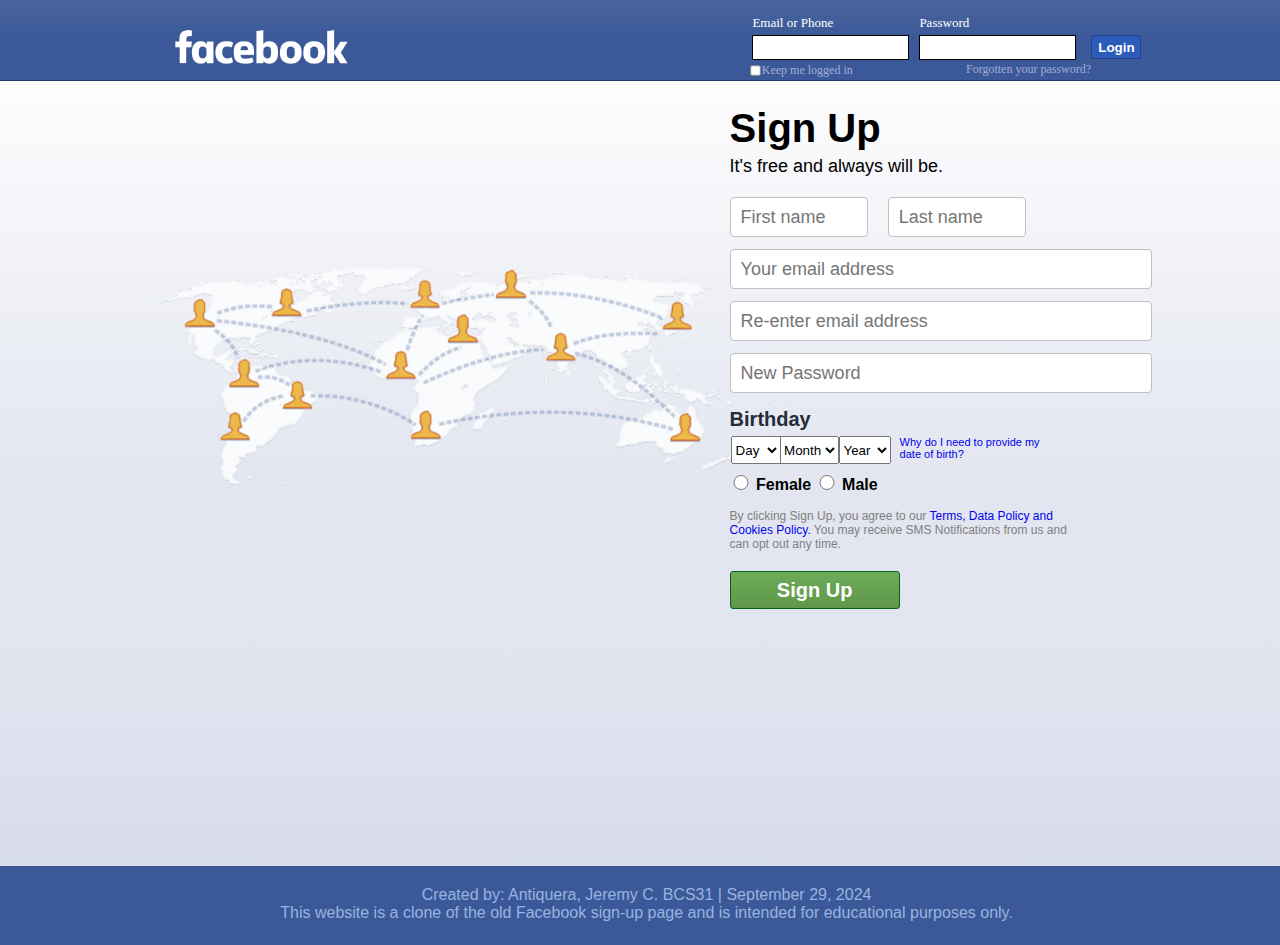
<file: index.html>
<!DOCTYPE html>
<html>
<head>
  <title>Facebook - login or signup</title>
  <link rel="stylesheet" type="text/css" href="style.css">
</head>
<body>
  <nav class="header-bar">
    <img class="brand-logo" src="fb.png">
    <form class="signin-form">
      <div class="user-email">
        <div class="text-label">Email or Phone</div>
        <input type="text" name="">
      </div>
      <div class="user-password">
        <div class="text-label">Password</div>
        <input type="password" name="">
      </div>
      <button class="signin-button">Login</button>
      <p class="forgot-pass">
        <a href="#">Forgotten your password?</a>
    </p>  
    </form>
    <div class="checkbox-container">
      <input type="checkbox" id="remember-me" name="remember-me" value="remember-mee">
      <label for="remember-me">Keep me logged in</label>
    </div>
  </nav>

  <section>
    <div class="welcome-section">
      <img class="main-logo" src="pngwing.com.png">
      <!--<p class="greeting-message message1">Thanks for stopping by!</p> -->
      <!-- <p class="greeting-message">We hope to see you again soon.</p> -->
    </div>

    <div class="register-section">
      <p class="create-account">Sign Up</p>
      <p class="free-note">It's free and always will be.</p>
      <form class="register-form">
        <div>
          <input class="user-firstname" type="text" name="" placeholder="First name">
          <input class="user-lastname" type="text" name="" placeholder="Last name">
          <input class="user-email" type="text" name="" placeholder="Your email address">
          <input class="user-email" type="text" name="" placeholder="Re-enter email address">
          <input class="user-pass" type="password" name="" placeholder="New Password">
          <!-- <input class="user-pass-confirm" type="password" name="" placeholder="Confirm password"> -->
        </div>
        <p class="dob-label">Birthday</p>
        <div class="dob-input">
          <select class="dob-day">
            <option>Day</option><option>1</option><option>2</option><option>3</option>
            <option>4</option><option>5</option><option>6</option><option>7</option>
            <option>8</option><option>9</option><option>10</option><option>11</option>
            <option>12</option><option>13</option><option>14</option><option>15</option>
            <option>16</option><option>17</option><option>18</option><option>19</option>
            <option>20</option><option>21</option><option>22</option><option>23</option>
            <option>24</option><option>25</option><option>26</option><option>27</option>
            <option>28</option><option>29</option><option>30</option>
          </select>
         <select class="dob-month">
           <option>Month</option><option>Jan</option><option>Feb</option><option>Mar</option>
           <option>Apr</option><option>May</option><option>Jun</option><option>Jul</option>
           <option>Aug</option><option>Sep</option><option>Oct</option><option>Nov</option>
           <option>Dec</option>
         </select>
         <select class="dob-year">
           <option>Year</option><option>1970</option><option>1972</option><option>1974</option>
           <option>1976</option><option>1978</option><option>1980</option><option>1982</option>
           <option>1984</option><option>1986</option><option>1988</option><option>1990</option>
           <option>1992</option><option>1995</option><option>1997</option><option>2000</option>
           <option>2002</option><option>2003</option><option>2004</option><option>2005</option>
           <option>2006</option><option>2007</option><option>2008</option>
         </select>
         <p class="dob-help"><a href="#">Why do I need to provide my date of birth?</a></p>
        </div>

        <div class="gender-choice">
          <input type="radio" name="gender" value="female" id="option-female" class="radio-option-female">
          <label for="option-female" class="label-option-female">Female</label>
          
          <input type="radio" name="gender" value="male" id="option-male" class="radio-option-male">
          <label for="option-male" class="label-option-male">Male</label>
      </div>
      
        <p class="terms-agreement">By clicking Sign Up, you agree to our <a href="#">Terms, Data Policy and Cookies Policy.</a> You may receive SMS Notifications from us and can opt out any time.</p>

        <button class="register-button">Sign Up</button>
        
      </form>
    </div>

    <footer>
      <p>Created by: Antiquera, Jeremy C. BCS31 | September 29, 2024</p>
      <p>This website is a clone of the old Facebook sign-up page and is intended for educational purposes only.</p>
  </footer>

  </section>
  <script src="signup.js"></script>
</body>
</html>
</file>
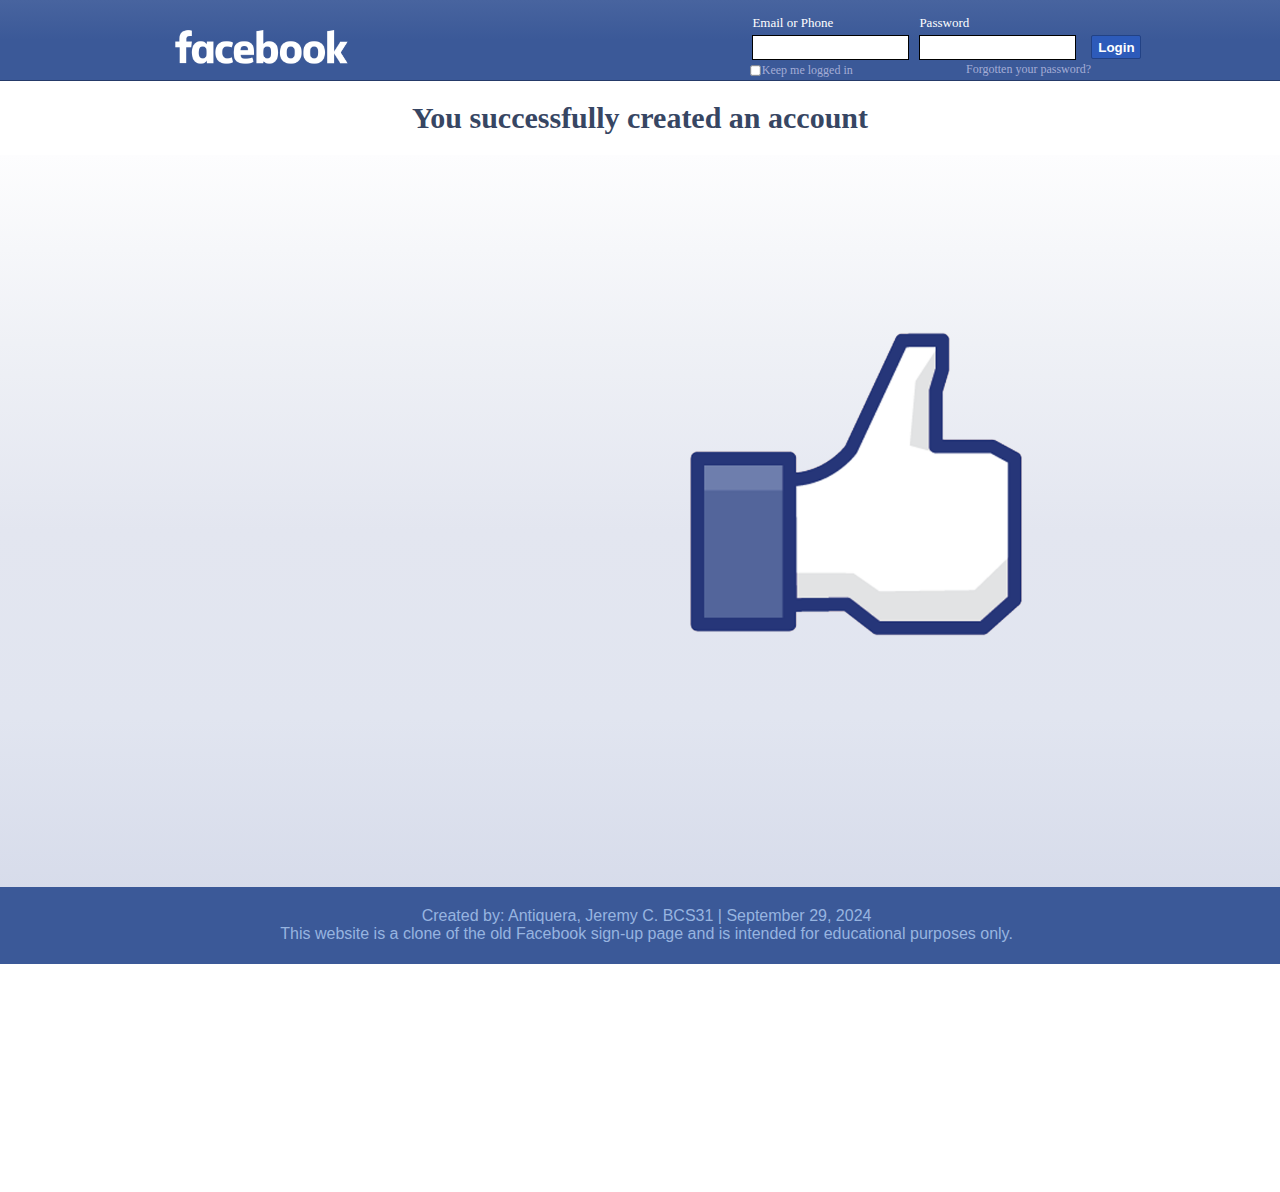
<file: success.html>
<!DOCTYPE html>
<html>
<head>
  <title>Facebook - login or signup</title>
  <style>
    *{
      margin: 0;
      padding: 0;
    }
    .header-bar{
      height: 80px;
      width: 100%;
      background: linear-gradient(#48649F, #3B5998, #3B5998);
      border-bottom: 1px solid #253a69;
    }
    .brand-logo{
      position: absolute;
      height: 63px;
      width: 190px;
      left: 13%;
      padding-top: 15px;
    }

    .main-logo {
      position: relative;
      top: -200px;
      left: 10%;
      scale: 30%;
    }

    .checkbox-container {
      display: inline-flex; 
      align-items: center;  
      position: relative; 
      right: -58.5%;
      bottom: -79%;
    }

    input[type="checkbox"]#remember-me {
      transform: scale(0.8);
    }

    label[for="remember-me"] {
      color: rgb(164, 173, 214); 
      font-size: 12px;
      font-family: verdana;
    }

    .forgot-pass a {
      display: inline-flex; 
      align-items: center;
      text-decoration: none;
      color: rgb(164, 173, 214);
      font-size: 12px;
      font-family: verdana;
      position: relative; 
      right: 140.2%;
      top: 45px;
    }

    .forgot-pass a:hover {
      text-decoration: underline; 
    }

    .forgot-pass{
      font-size: 15px;
    }

    .signin-form{
      display: flex;
      position: absolute;
      font-family: verdana;
      left: 58%;
      top: 15px;
    }
    .signin-form .user-email,
    .signin-form .user-password{
      padding-left: 10px;
    }
    .signin-form .user-email .text-label,
    .signin-form .user-password .text-label{
      font-size: 13px;
      padding-bottom: 4px;
      color: white;
    }
    .signin-form .user-email input,
    .signin-form .user-password input{
      height: 23px;
      width: 150px;
      padding-left: 5px;
      border: 1px solid black;
      outline: none;
    }
    .signin-form button{
      height: 24px;
      width: 50px;
      font-weight: 600;
      margin-left: 15px;
      margin-top: 20px;
      border-radius: 2px;
      outline: none;
      color: white;
      cursor: pointer;
      background: #2d5bba;
      border: 1px solid #224285;
    }
    .signin-form button:hover{
      background: #3b5998;
    }

    section{
      height: 750px;
      width: 100%;
      top: 80px;
      background: linear-gradient(#FDFDFE, #EFF1F6, #E3E6F0, #E1E5F0, #D6DBEA);
      font-family: verdana;
    }
    .welcome-section{
      position: absolute;
      left: 15%;
      top: 20%;
    }
    .welcome-section .greeting-message{
      font-family: arial;
      font-size: 25px;
      margin-left: -30px;
    }
    .welcome-section .message1{
      color: #083987;
      margin-left: 20px;   
      margin-bottom: 5px;
    }

    footer {
      text-align: center;  
      padding: 20px;     
      background-color: #3b5998; 
      color: #97b4e0;   
      font-family: Arial, sans-serif; 
      position: relative;    
      bottom: -732px;     
      width: 97.9%;          
      height: 4.9%;
    }

    .success-message {
      font-weight: bold;
      color: rgb(55, 70, 99);
      padding: 20px;
      text-align: center;
      font-size: 30px;
      font-family: verdana;
    }
  </style>
</head>
<body>
  <nav class="header-bar">
    <img class="brand-logo" src="fb.png">
    <form class="signin-form">
      <div class="user-email">
        <div class="text-label">Email or Phone</div>
        <input type="text" name="">
      </div>
      <div class="user-password">
        <div class="text-label">Password</div>
        <input type="password" name="">
      </div>
      <button class="signin-button">Login</button>
      <p class="forgot-pass">
        <a href="#">Forgotten your password?</a>
      </p>  
    </form>
    <div class="checkbox-container">
      <input type="checkbox" id="remember-me" name="remember-me" value="remember-mee">
      <label for="remember-me">Keep me logged in</label>
    </div>
  </nav>

  
  <div class="success-message">
    <p>You successfully created an account</p>
  </div>

  <section>
    <div class="welcome-section">
      <img class="main-logo" src="oldfb_like.png">
    </div>

    <footer>
      <p>Created by: Antiquera, Jeremy C. BCS31 | September 29, 2024</p>
      <p>This website is a clone of the old Facebook sign-up page and is intended for educational purposes only.</p>
    </footer>
  </section>
  <script src="signup.js"></script>
</body>
</html>
</file>
<file: style.css>
*{
    margin: 0;
    padding: 0;
}
.header-bar{
    height: 80px;
    width: 100%;
    background: linear-gradient(#48649F, #3B5998, #3B5998);
    border-bottom: 1px solid #253a69;
}
.brand-logo{
    position: absolute;
    height: 63px;
    width: 190px;
    left: 13%;
    padding-top: 15px;
}

.main-logo {
    position: relative;
    top: 30px;
    left: -20%;
    scale: 70%;
}

.checkbox-container {
    display: inline-flex; 
    align-items: center;  
    position: relative; 
    right: -58.5%;
    bottom: -79%;
}

input[type="checkbox"]#remember-me {
    transform: scale(0.8);
}

label[for="remember-me"] {
    color: rgb(164, 173, 214); 
    font-size: 12px;
    font-family: verdana;
}

.forgot-pass a {
    display: inline-flex; 
    align-items: center;
    text-decoration: none;
    color: rgb(164, 173, 214);
    font-size: 12px;
    font-family: verdana;
    position: relative; 
    right: 140.2%;
    top: 45px;
}

.forgot-pass a:hover {
    text-decoration: underline; 
}

.forgot-pass{
    font-size: 15px;
}

.signin-form{
    display: flex;
    position: absolute;
    font-family: verdana;
    left: 58%;
    top: 15px;
}
.signin-form .user-email,
.signin-form .user-password{
    padding-left: 10px;
}
.signin-form .user-email .text-label,
.signin-form .user-password .text-label{
    font-size: 13px;
    padding-bottom: 4px;
    color: white;
}
.signin-form .user-email input,
.signin-form .user-password input{
    height: 23px;
    width: 150px;
    padding-left: 5px;
    border: 1px solid black;
    outline: none;
}
.signin-form button{
    height: 24px;
    width: 50px;
    font-weight: 600;
    margin-left: 15px;
    margin-top: 20px;
    border-radius: 2px;
    outline: none;
    color: white;
    cursor: pointer;
    background: #2d5bba;
    border: 1px solid #224285;
}
.signin-form button:hover{
    background: #3b5998;
}

section{
    height: 800px;
    width: 100%;
    top: 80px;
    background: linear-gradient(#FDFDFE, #EFF1F6, #E3E6F0, #E1E5F0, #D6DBEA);
    font-family: verdana;
}
.welcome-section{
    position: absolute;
    left: 15%;
    top: 20%;
}
.welcome-section .greeting-message{
    font-family: arial;
    font-size: 25px;
    margin-left: -30px;
}
.welcome-section .message1{
    color: #083987;
    margin-left: 20px;   
    margin-bottom: 5px;
}
.register-section{
    font-family: arial;
    position: absolute;
    left: 57%;  
}
.register-section .create-account{
    font-size: 40px;
    margin: 25px 0;
    font-weight: bold;
}
.register-section .free-note{
    margin: -20px 0px;
    font-size: 18px;
}
.register-section .register-form input{
    margin-top: 40px;
    height: 38px;
    width: 23%;
    padding-left: 10px;
    font-size: 18px;
    border: 1px solid silver;
    border-radius: 4px;
}

.register-section .register-form {
    max-width: 820px; 
}

.gender-choice input[type="radio"] {
    margin-top: 15px; 
    height: 15px;
    width: 22px;
}

.gender-choice .label-option-female,
.gender-choice .label-option-male {
    font-weight: bold; 
}

.register-section .register-form .user-lastname{
    margin-left: 15px;
}
.register-section .register-form .user-email,
.register-section .register-form .user-pass,
.register-section .register-form .user-pass-confirm{
    margin-top: 12px;
    width: 410px;
}
.register-section .register-form .dob-label{
    margin-top: 15px;
    font-size: 20px;
    font-weight: bold;
}

.dob-label {
    font-weight: bold;
    color: rgb(36, 45, 59);
}
.register-section .register-form .dob-input{
    margin-top: 5px;
}
.register-section .register-form .dob-month,
.register-section .register-form .dob-day,
.register-section .register-form .dob-year{
    height: 28px;
}

.dob-day {
    position: relative;
    width: 50px;
    left: 6px;
}
.register-section .register-form .dob-day,
.register-section .register-form .dob-year{
    margin-left: -5px;
}
.register-section .register-form .dob-help{
    font-size: 11px;
    padding-left: 170px;
    margin-top: -28px;
    width: 150px;
}
.register-section .register-form a{
    text-decoration: none;
}
.register-section .register-form a:hover{
    text-decoration: underline;
}
.register-section .register-form .text-label{
    margin-left: 57px;
    margin-top: -17px;
}

.register-section .register-form .terms-agreement{
    margin-top: 15px;
    font-size: 12px;
    width: 350px;
    color: grey;
}
.register-section .register-form .register-button{
    margin-top: 20px;
    height: 38px;
    width: 170px;
    color: white;
    font-size: 20px;
    font-weight: 600;
    border: 1px solid #006117;
    border-radius: 3px;
    cursor: pointer;
    outline: none;
    background: linear-gradient(#6fad5a, #66a150, #60974C);
}
.register-section .register-form .register-button:hover{
    background: linear-gradient(#74b85e, #598B45);
}

footer {
    text-align: center;  
    padding: 20px;     
    background-color: #3b5998;; 
    color: #97b4e0;   
    font-family: Arial, sans-serif; 
    position: relative;    
    bottom: -785px;     
    width: 97.9%;          
    height: 4.9%;
}
</file>
